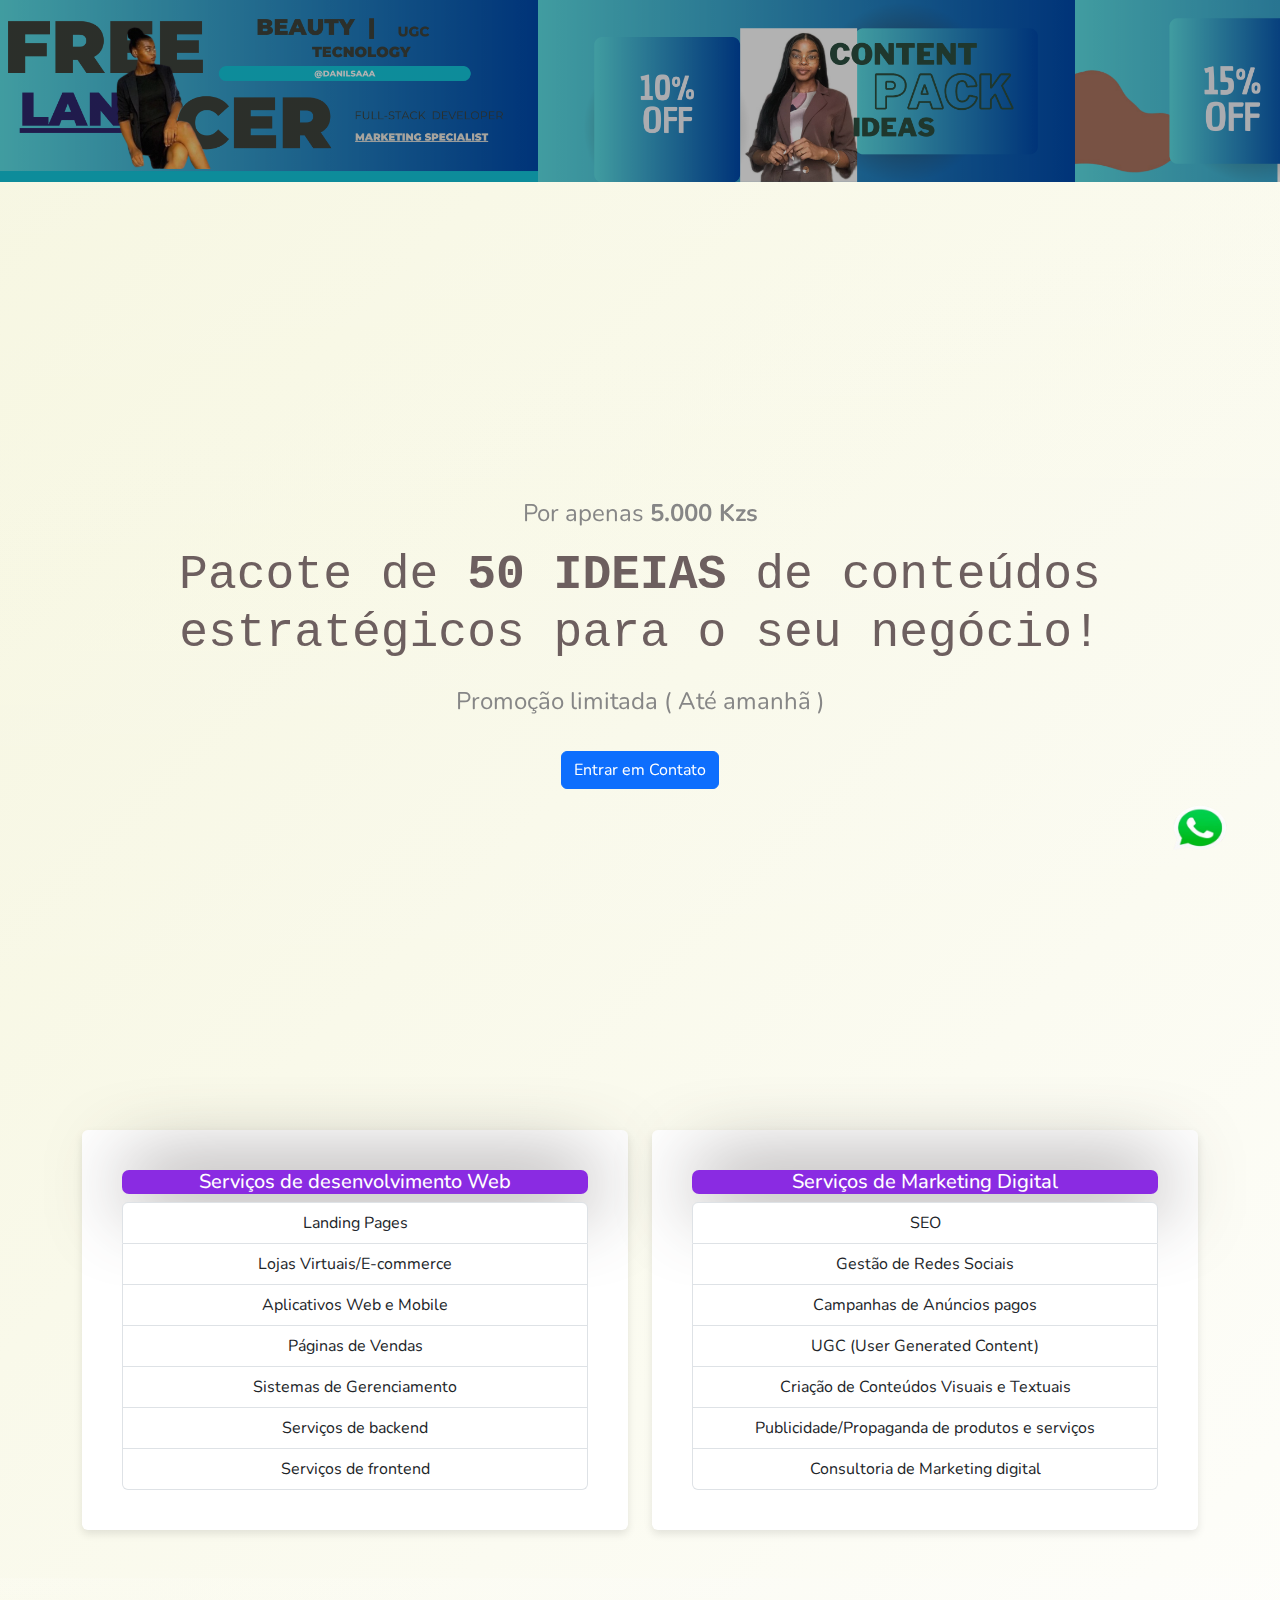
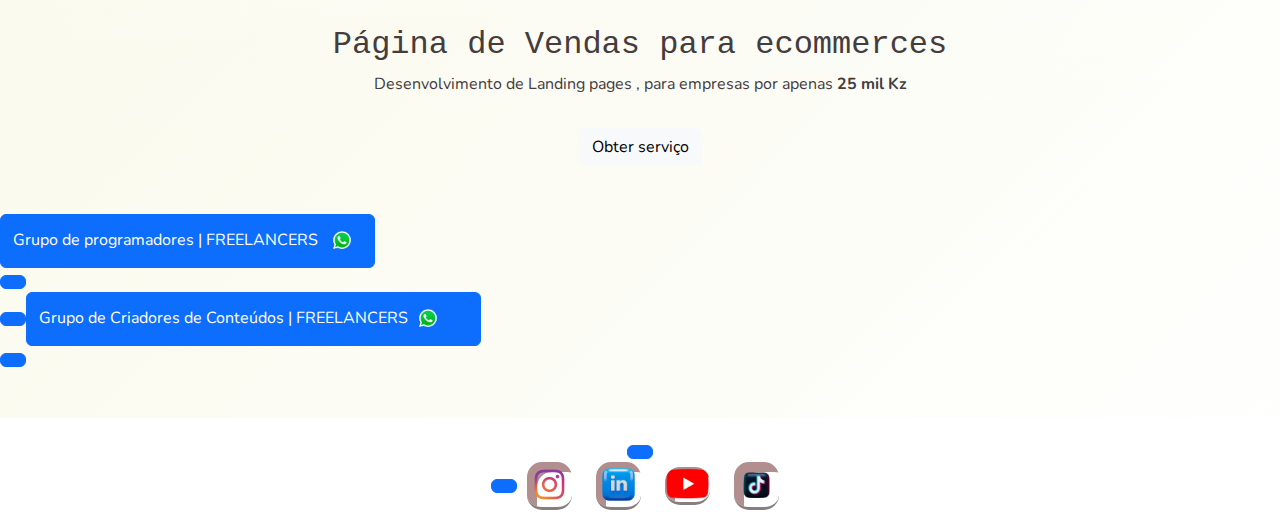
<file: BACKEND/index.html>
<!DOCTYPE html>
<html lang="pt-BR">

<head>
    <meta charset="UTF-8">
    <meta name="viewport" content="width=device-width, initial-scale=1.0">
    <title>Serviços de Desenvolvimento Web & Marketing Digital</title>
    <link href="https://cdn.jsdelivr.net/npm/bootstrap@5.3.3/dist/css/bootstrap.min.css" rel="stylesheet">
    <link href="https://fonts.googleapis.com/css2?family=Nunito:wght@200;400;600;800&display=swap" rel="stylesheet">
    <link rel="stylesheet" href="styles.css">
</head>

<body>

    <header>
        <section id="carousel-image1">
            <div class="carousel-move">
                <div class="carousel-images">
                    <img src="IIMG/1.png" alt="Imagem 1" class="img-fluid">
                    <img src="IIMG/2.png" alt="Imagem 2" class="img-fluid">
                    <img src="IIMG/3.png" alt="Imagem 3" class="img-fluid">
                    <!-- Duplicando as imagens para garantir a continuidade do loop -->
                    <img src="IIMG/1.png" alt="Imagem 1" class="img-fluid">
                    <img src="IIMG/2.png" alt="Imagem 2" class="img-fluid">
                    <img src="IIMG/3.png" alt="Imagem 3" class="img-fluid">
                </div>
                <div class="carousel-bg"></div>
            </div>
        </section>

    </header>

    <!-- Header com promoção -->
    <!-- Header com carrossel infinito -->
    <header id="carousel-header" class="text-center bg-gradient">

        <div id="carouselExample" class="carousel slide" data-bs-ride="carousel">
            <div class="carousel-inner">
                <div class="carousel-item active">

                    <p class="promo-text">Por apenas <strong>5.000 Kzs</strong>

                    <h1 class="typewriter">Pacote de <strong>50 IDEIAS</strong> de conteúdos estratégicos para o seu
                        negócio! </h1>
                    <p class="promo-text">Promoção limitada ( Até amanhã )</strong>
                    </p>
                    <a href="https://web.whatsapp.com/" class="btn btn-primary mt-3">Entrar em Contato</a>
    </header>

    <!-- Seção de Serviços -->
    <section id="services" class="mt-5">
        <div class="container">
            <div class="row text-center mt-4">
                <div class="col-md-6">
                    <div class="card p-4">
                        <div class="card-body">
                            <h5 class="card-title">Serviços de desenvolvimento Web</h5>
                            <ul class="list-group">
                                <li class="list-group-item">Landing Pages</li>
                                <li class="list-group-item">Lojas Virtuais/E-commerce</li>
                                <li class="list-group-item">Aplicativos Web e Mobile</li>
                                <li class="list-group-item">Páginas de Vendas</li>
                                <li class="list-group-item">Sistemas de Gerenciamento</li>
                                <li class="list-group-item">Serviços de backend</li>
                                <li class="list-group-item">Serviços de frontend</li>

                            </ul>
                        </div>
                    </div>
                </div>
                <div class="col-md-6">
                    <div class="card p-4">
                        <div class="card-body">
                            <h5 class="card-title">Serviços de Marketing Digital</h5>
                            <ul class="list-group">
                                <li class="list-group-item">SEO</li>
                                <li class="list-group-item">Gestão de Redes Sociais</li>
                                <li class="list-group-item">Campanhas de Anúncios pagos</li>
                                <li class="list-group-item">UGC (User Generated Content)</li>
                                <li class="list-group-item">Criação de Conteúdos Visuais e Textuais</li>
                                <li class="list-group-item">Publicidade/Propaganda de produtos e serviços</li>
                                <li class="list-group-item">Consultoria de Marketing digital</li>

                            </ul>
                        </div>
                    </div>
                </div>
            </div>
        </div>
    </section>

    <!-- Promoção de Ideias para Negócios -->
    <section id="promotion" class="text-center mt-5 p-5 bg-gradient">
        <h2 class="typewriter">Página de Vendas para ecommerces</h2>
        <p>Desenvolvimento de Landing pages , para empresas por apenas <strong>25 mil Kz</strong></p>
        <a href="https://web.whatsapp.com/" class="btn btn-light mt-3">Obter serviço</a>
    </section>



    <section class="watsaapbotao">
        <!-- Botão de WhatsApp -->
        <a href="https://web.whatsapp.com/" class="whatsapp-button" target="_blank"><img src="IIMG/WATSAAP.png"
                alt="WhatsApp"></a>
    </section>


    <!-- Grupos -->
    <section id="promotion" class="grupos">
        <a href="https://chat.whatsapp.com/CPcvj2LbrlZ356gM5NcVRa" class="btn btn-primary">Grupo de programadores |
            FREELANCERS <img src="IIMG/WATSAAP.png" alt="watsaap">
    </section>



    <section id="promotion" class="grupos1">
        <a href="https://chat.whatsapp.com/BwJJ1saE7kOEl74ttXGrgo" class="btn btn-primary">Grupo
            de Criadores de Conteúdos | FREELANCERS<img src="IIMG/WATSAAP.png" alt="telegram">
    </section>



    <!-- Rodapé com Redes Sociais -->
    <footer class="text-center mt-5">
        <div class="social-icons">
            <a href="https://www.instagram.com/danilsaaa_helena/?utm_source=ig_web_button_share_sheet"><img
                    src="IIMG/INSTAGRAMLINHAS.png" alt="Instagram"></a>
            <a href="https://www.linkedin.com/in/danilsa-helena-a7783a215/"><img src="IIMG/LINKEDLN (2).png"
                    alt="LinkedIn"></a>
            <a href="https://youtube.com/@danilsah?si=JG6s4ATTprYj71XZ"><img src="IIMG/YOUTUBE.png" alt="YouTube"></a>
            <a href="https://www.tiktok.com/@danilsaaa1?is_from_webapp=1&sender_device=pc"><img src="IIMG/TIKTOK.png"
                    alt="tiktok"></a>

        </div>
        <script src="https://cdn.jsdelivr.net/npm/bootstrap@5.3.3/dist/js/bootstrap.bundle.min.js"></script>
        <script src="scripts.js"></script>
</body>

</html>
</file>
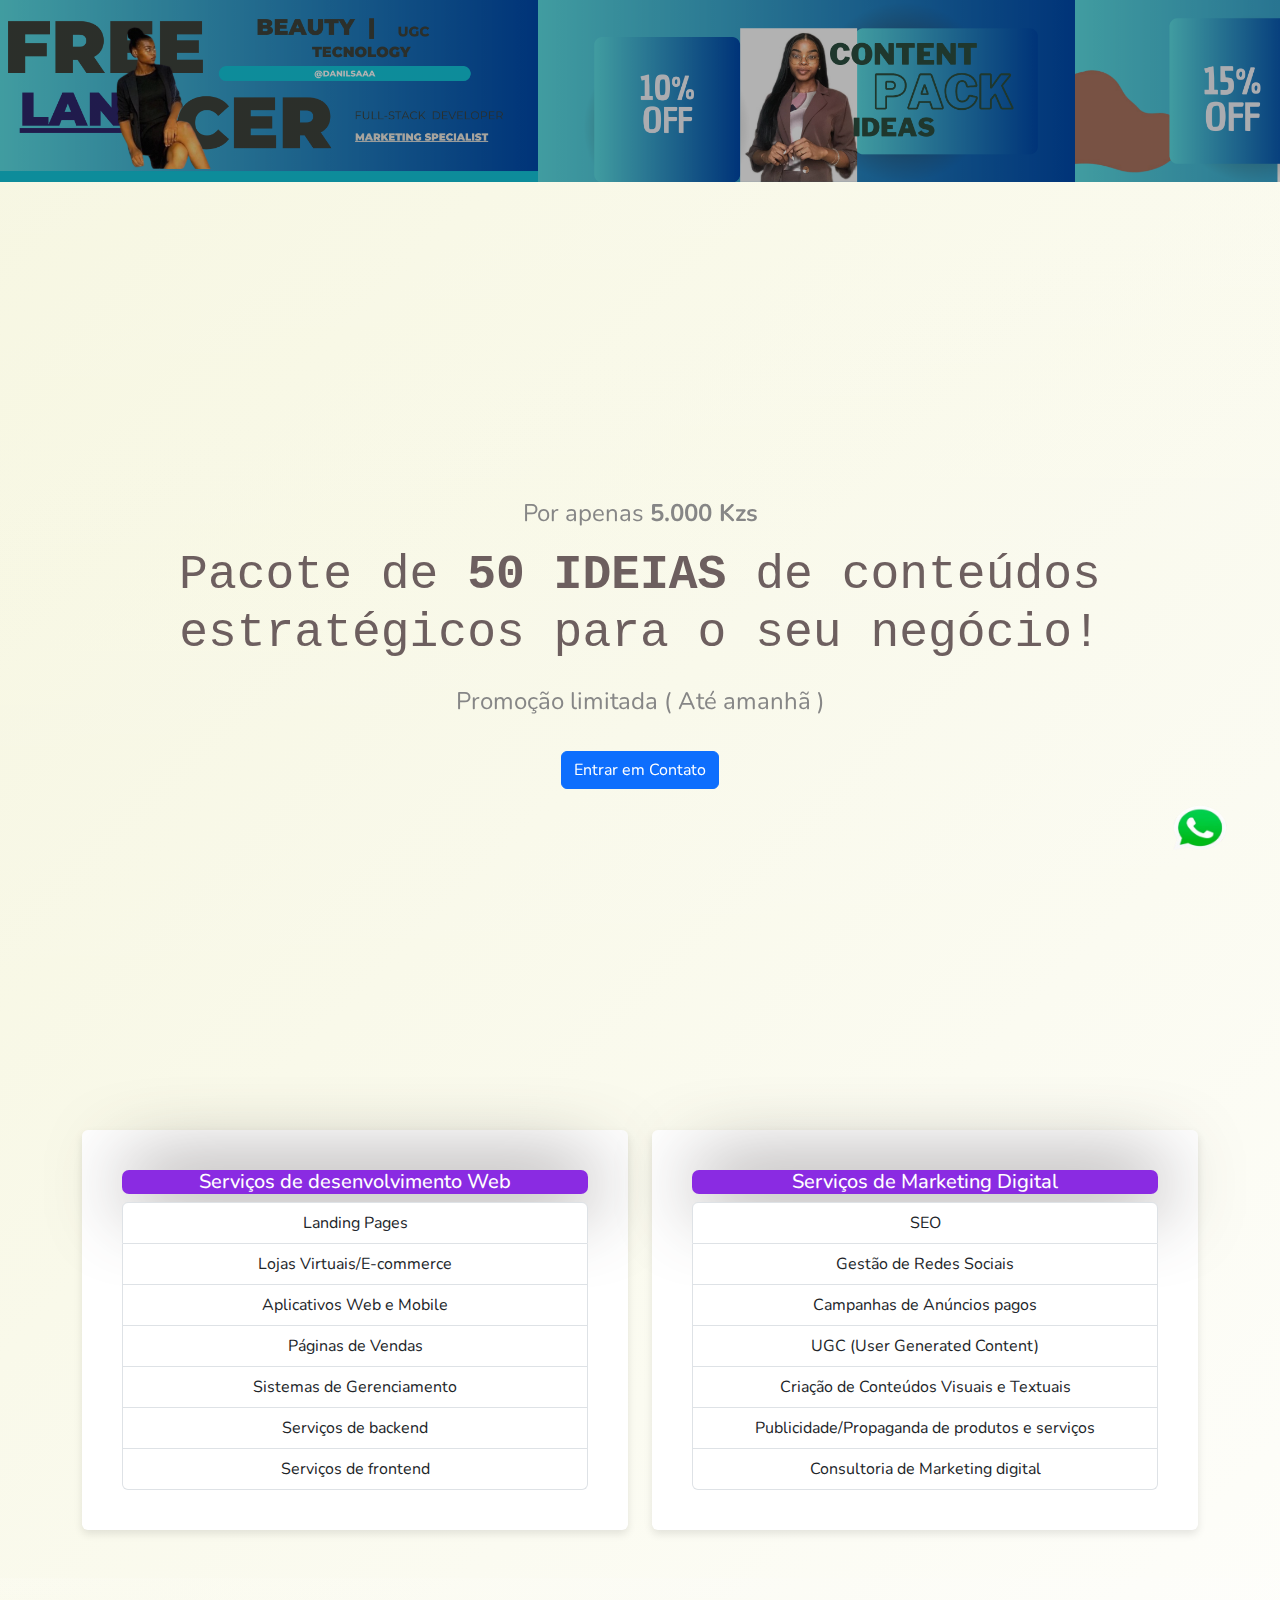
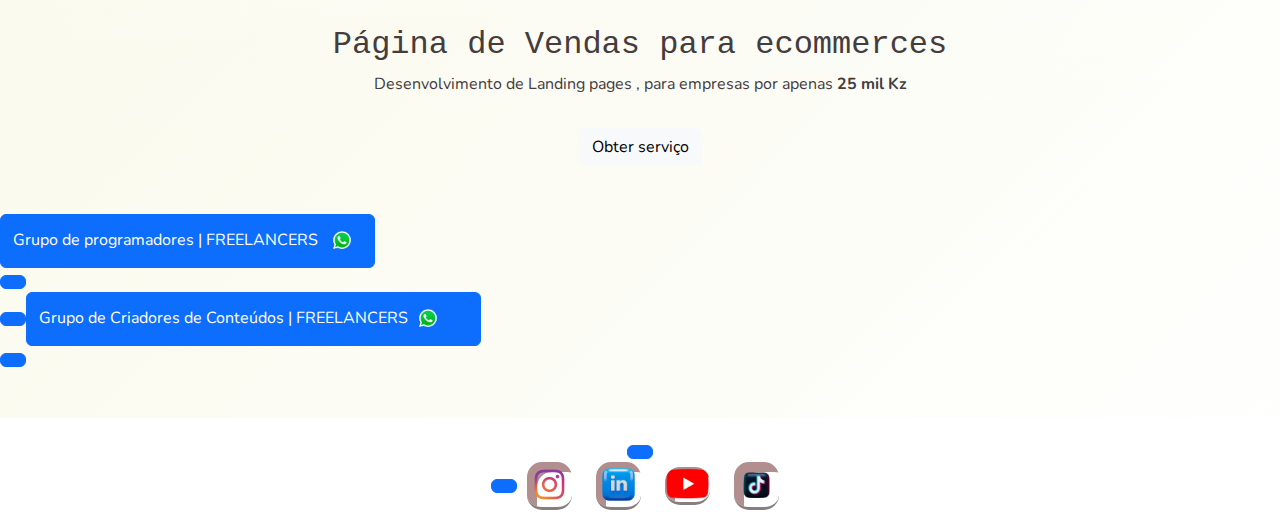
<file: BACKEND/normal/index.html>
<!DOCTYPE html>
<html lang="pt-BR">

<head>
    <meta charset="UTF-8">
    <meta name="viewport" content="width=device-width, initial-scale=1.0">
    <title>Serviços de Desenvolvimento Web & Marketing Digital</title>
    <link href="https://cdn.jsdelivr.net/npm/bootstrap@5.3.3/dist/css/bootstrap.min.css" rel="stylesheet">
    <link href="https://fonts.googleapis.com/css2?family=Nunito:wght@200;400;600;800&display=swap" rel="stylesheet">
    <link rel="stylesheet" href="styles.css">
</head>

<body>

    <header>
        <section id="carousel-image1">
            <div class="carousel-move">
                <div class="carousel-images">
                    <img src="IIMG/1.png" alt="Imagem 1" class="img-fluid">
                    <img src="IIMG/2.png" alt="Imagem 2" class="img-fluid">
                    <img src="IIMG/3.png" alt="Imagem 3" class="img-fluid">
                    <!-- Duplicando as imagens para garantir a continuidade do loop -->
                    <img src="IIMG/1.png" alt="Imagem 1" class="img-fluid">
                    <img src="IIMG/2.png" alt="Imagem 2" class="img-fluid">
                    <img src="IIMG/3.png" alt="Imagem 3" class="img-fluid">
                </div>
                <div class="carousel-bg"></div>
            </div>
        </section>

    </header>

    <!-- Header com promoção -->
    <!-- Header com carrossel infinito -->
    <header id="carousel-header" class="text-center bg-gradient">

        <div id="carouselExample" class="carousel slide" data-bs-ride="carousel">
            <div class="carousel-inner">
                <div class="carousel-item active">

                    <p class="promo-text">Por apenas <strong>5.000 Kzs</strong>

                    <h1 class="typewriter">Pacote de <strong>50 IDEIAS</strong> de conteúdos estratégicos para o seu
                        negócio! </h1>
                    <p class="promo-text">Promoção limitada ( Até amanhã )</strong>
                    </p>
                    <a href="https://web.whatsapp.com/" class="btn btn-primary mt-3">Entrar em Contato</a>
    </header>

    <!-- Seção de Serviços -->
    <section id="services" class="mt-5">
        <div class="container">
            <div class="row text-center mt-4">
                <div class="col-md-6">
                    <div class="card p-4">
                        <div class="card-body">
                            <h5 class="card-title">Serviços de desenvolvimento Web</h5>
                            <ul class="list-group">
                                <li class="list-group-item">Landing Pages</li>
                                <li class="list-group-item">Lojas Virtuais/E-commerce</li>
                                <li class="list-group-item">Aplicativos Web e Mobile</li>
                                <li class="list-group-item">Páginas de Vendas</li>
                                <li class="list-group-item">Sistemas de Gerenciamento</li>
                                <li class="list-group-item">Serviços de backend</li>
                                <li class="list-group-item">Serviços de frontend</li>

                            </ul>
                        </div>
                    </div>
                </div>
                <div class="col-md-6">
                    <div class="card p-4">
                        <div class="card-body">
                            <h5 class="card-title">Serviços de Marketing Digital</h5>
                            <ul class="list-group">
                                <li class="list-group-item">SEO</li>
                                <li class="list-group-item">Gestão de Redes Sociais</li>
                                <li class="list-group-item">Campanhas de Anúncios pagos</li>
                                <li class="list-group-item">UGC (User Generated Content)</li>
                                <li class="list-group-item">Criação de Conteúdos Visuais e Textuais</li>
                                <li class="list-group-item">Publicidade/Propaganda de produtos e serviços</li>
                                <li class="list-group-item">Consultoria de Marketing digital</li>

                            </ul>
                        </div>
                    </div>
                </div>
            </div>
        </div>
    </section>

    <!-- Promoção de Ideias para Negócios -->
    <section id="promotion" class="text-center mt-5 p-5 bg-gradient">
        <h2 class="typewriter">Página de Vendas para ecommerces</h2>
        <p>Desenvolvimento de Landing pages , para empresas por apenas <strong>25 mil Kz</strong></p>
        <a href="https://web.whatsapp.com/" class="btn btn-light mt-3">Obter serviço</a>
    </section>



    <section class="watsaapbotao">
        <!-- Botão de WhatsApp -->
        <a href="https://web.whatsapp.com/" class="whatsapp-button" target="_blank"><img src="IIMG/WATSAAP.png"
                alt="WhatsApp"></a>
    </section>


    <!-- Grupos -->
    <section id="promotion" class="grupos">
        <a href="https://chat.whatsapp.com/CPcvj2LbrlZ356gM5NcVRa" class="btn btn-primary">Grupo de programadores |
            FREELANCERS <img src="IIMG/WATSAAP.png" alt="watsaap">
    </section>



    <section id="promotion" class="grupos1">
        <a href="https://chat.whatsapp.com/BwJJ1saE7kOEl74ttXGrgo" class="btn btn-primary">Grupo
            de Criadores de Conteúdos | FREELANCERS<img src="IIMG/WATSAAP.png" alt="telegram">
    </section>



    <!-- Rodapé com Redes Sociais -->
    <footer class="text-center mt-5">
        <div class="social-icons">
            <a href="https://www.instagram.com/danilsaaa_helena/?utm_source=ig_web_button_share_sheet"><img
                    src="IIMG/INSTAGRAMLINHAS.png" alt="Instagram"></a>
            <a href="https://www.linkedin.com/in/danilsa-helena-a7783a215/"><img src="IIMG/LINKEDLN (2).png"
                    alt="LinkedIn"></a>
            <a href="https://youtube.com/@danilsah?si=JG6s4ATTprYj71XZ"><img src="IIMG/YOUTUBE.png" alt="YouTube"></a>
            <a href="https://www.tiktok.com/@danilsaaa1?is_from_webapp=1&sender_device=pc"><img src="IIMG/TIKTOK.png"
                    alt="tiktok"></a>

        </div>
        <script src="https://cdn.jsdelivr.net/npm/bootstrap@5.3.3/dist/js/bootstrap.bundle.min.js"></script>
        <script src="scripts.js"></script>
</body>

</html>
</file>
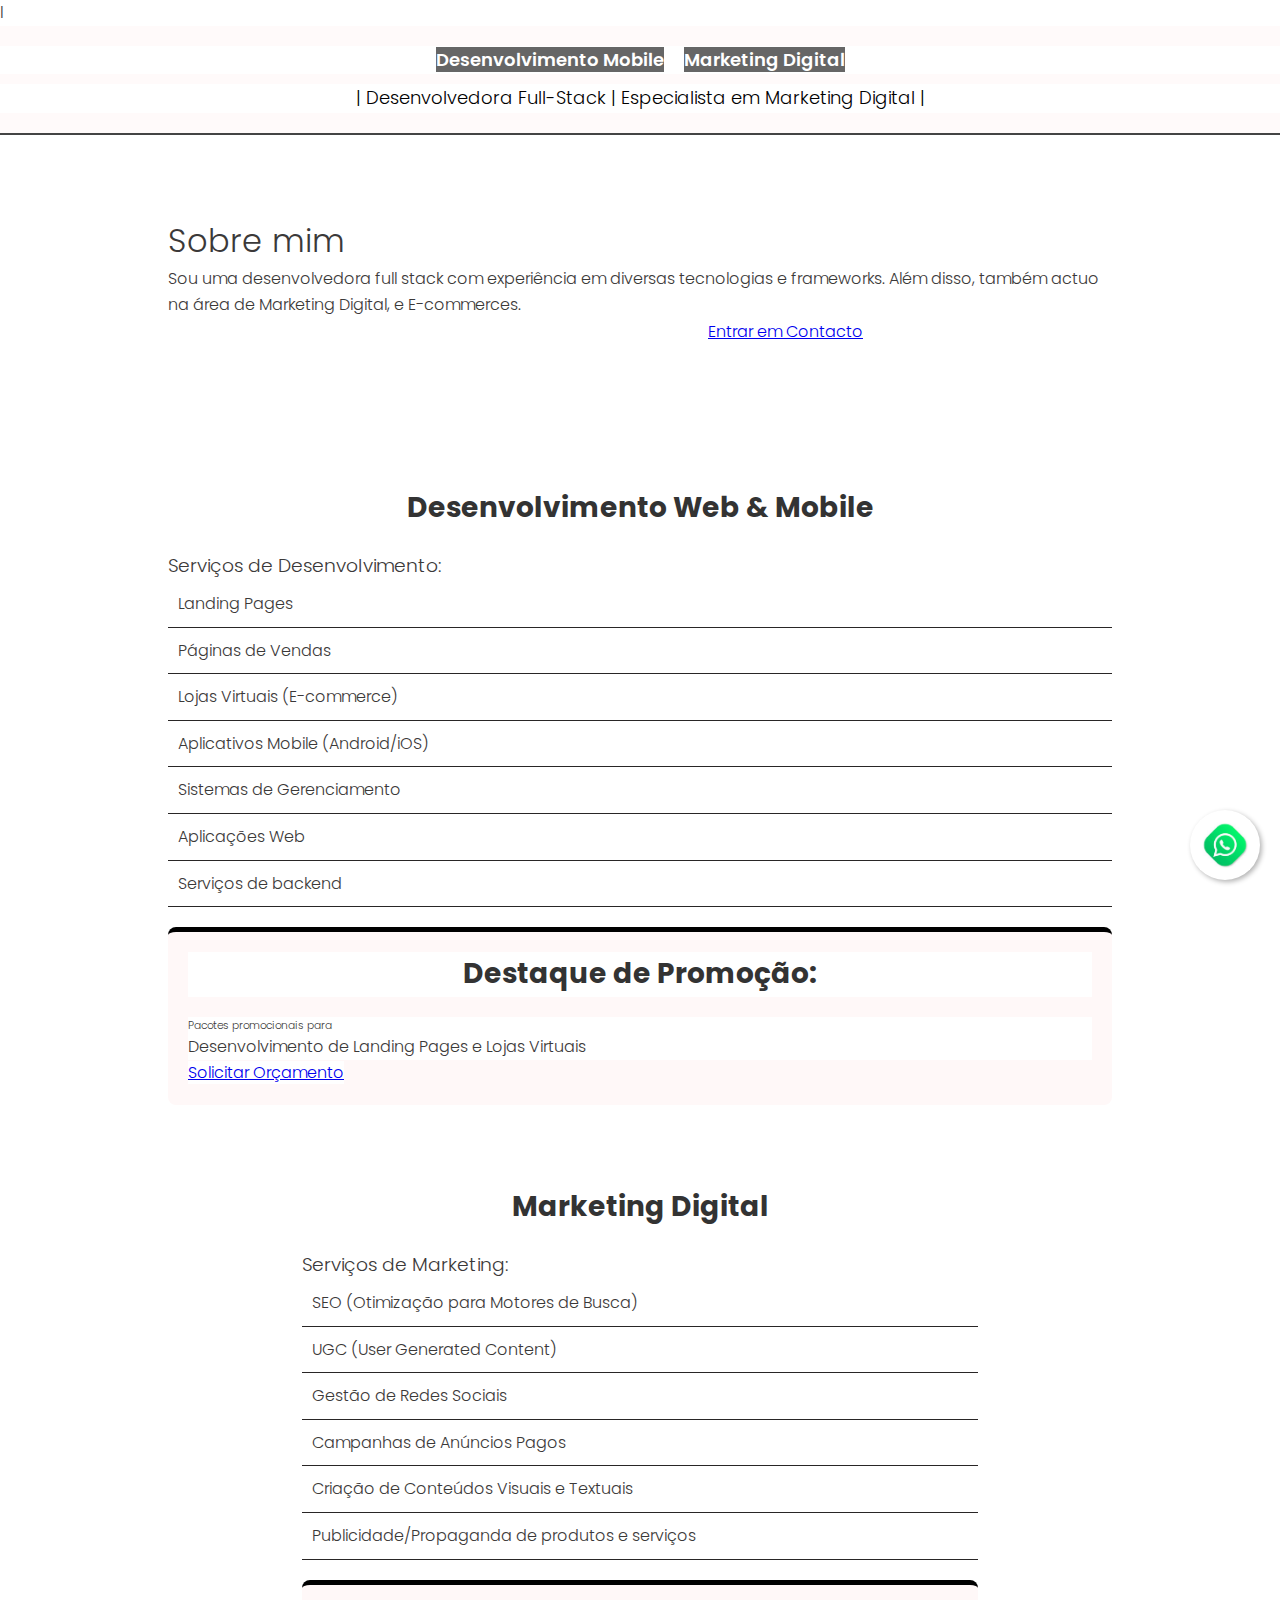
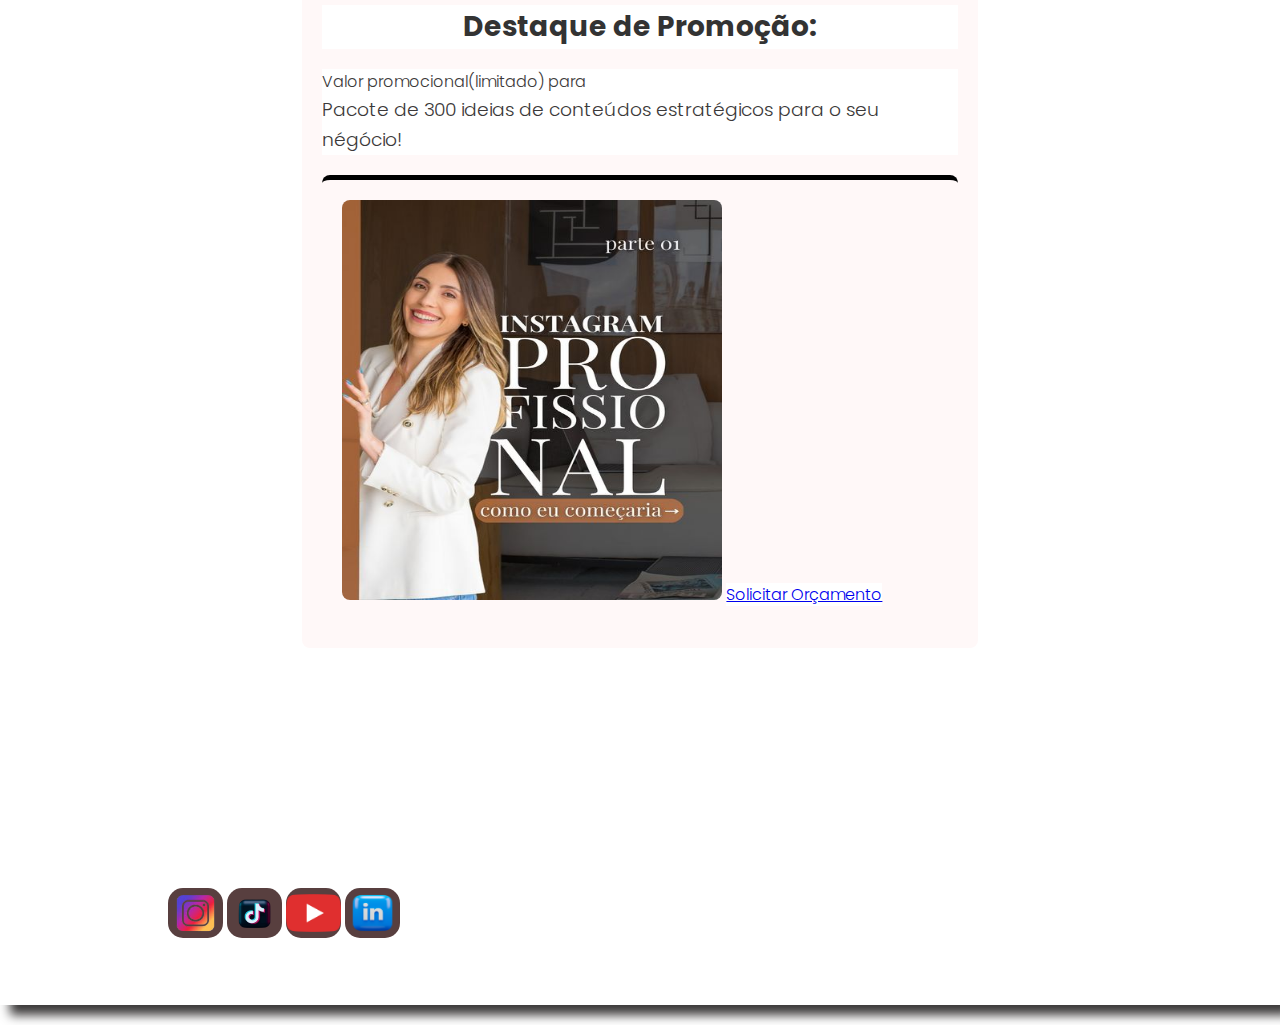
<file: BACKEND/FRONTEEND/SERVIÇOS/index.html>
l
<!DOCTYPE html>
<html lang="pt-BR">

<head>
    <meta charset="UTF-8">
    <meta name="viewport" content="width=device-width, initial-scale=1.0">
    <title>Serviços - Danilsa Helena</title>
    <link rel="stylesheet" href="index.css">
    <link rel="preconnect" href="https://fonts.googleapis.com">
    <link rel="preconnect" href="https://fonts.gstatic.com" crossorigin>
    <link
        href="https://fonts.googleapis.com/css2?family=Poppins:ital,wght@0,100;0,200;0,300;0,400;0,500;0,600;0,700;0,800;0,900;1,100;1,200;1,300;1,400;1,500;1,600;1,700;1,800;1,900&display=swap"
        rel="stylesheet">
</head>

<body>
    <header>
        <nav>
            <ul>
                <li><a href="#desenvolvimento">Desenvolvimento Mobile</a></li>
                <li><a href="#marketing">Marketing Digital</a></li>
            </ul>
        </nav>
        <p>| Desenvolvedora Full-Stack | Especialista em Marketing Digital | </p>
    </header>

    <section id="sobre-mim">
        <h1>Sobre mim</h1 <p>Sou uma desenvolvedora full stack com experiência em diversas tecnologias e frameworks.
        Além disso, também
        actuo na área de Marketing Digital, e E-commerces.</p>
        <p>Actuo como freelancer (aberta para ótimas propostas de trabalho)</pp>
            <a href="https://web.whatsapp.com/">Entrar
                em Contacto </a>

    </section>

    <section id="desenvolvimento">
        <h2>Desenvolvimento Web & Mobile</h2>
        <div class="servicos">
            <h3>Serviços de Desenvolvimento:</h3>
            <ul>
                <li>Landing Pages</li>
                <li>Páginas de Vendas</li>
                <li>Lojas Virtuais (E-commerce)</li>
                <li>Aplicativos Mobile (Android/iOS)</li>
                <li>Sistemas de Gerenciamento</li>
                <li>Aplicações Web</li>
                <li>Serviços de backend</li>

            </ul>
        </div>



        <div class="promocao">
            <h2>Destaque de Promoção:</h2>
            <h6>Pacotes promocionais para</h6>
            <h4>Desenvolvimento de Landing Pages e Lojas Virtuais</h4>

            <a href="https://web.whatsapp.com/">Solicitar
                Orçamento</a>

        </div>


        <section id="marketing">
            <h2>Marketing Digital</h2>
            <div class="servicos">
                <h3>Serviços de Marketing:</h3>
                <ul>
                    <li>SEO (Otimização para Motores de Busca)</li>
                    <li>UGC (User Generated Content)</li>
                    <li>Gestão de Redes Sociais</li>
                    <li>Campanhas de Anúncios Pagos</li>
                    <li>Criação de Conteúdos Visuais e Textuais</li>
                    <li>Publicidade/Propaganda de produtos e serviços</li>
                </ul>
            </div>

            <div class="promocao">
                <h2>Destaque de Promoção:</h2>
                <h4>Valor promocional(limitado) para</h4>
                <h3>Pacote de 300 ideias
                    de conteúdos
                    estratégicos para o seu négócio!</h3>

                <div class="promocao">
                    <img src="IMG - Cópia/InstagramProfissional.jpg" alt="TikTok">
                    <a href="https://web.whatsapp.com/">Solicitar
                        Orçamento</a>

                </div>


        </section>
    </section>

    <!-- Botão de WhatsApp -->
    <a href="https://web.whatsapp.com/" class="whatsapp-button" target="_blank">
        <img src="IMG - Cópia/WATSAAP.jpeg" alt="WhatsApp">
    </a>
    <section class="social-media">
        <a href="https://www.instagram.com/danilsaaa_helena"><img src="IMG - Cópia/INSTAGRAM.png" alt="Instagram"></a>
        <a href="https://www.tiktok.com/@danilsa000?_t=8pvk9t7gJgE&_r=1"><img src="IMG - Cópia/TIKTOK.png"
                alt="TikTok"></a>
        <a href="https://youtube.com/@danilsah?si=ho0ek2nrb-VvhAVv"><img src="IMG - Cópia/YOUTUBE.png"
                alt="Youtube"></a>
        <a
            href="https://www.linkedin.com/in/danilsa-helena-a7783a215?utm_source=share&utm_campaign=share_via&utm_content=profile&utm_medium=ios_app"><img
                src="IMG - Cópia/LINKEDLN (2).png" alt="LinkedIn"></a>

    </section>




    <!-- Scripts -->
    <script src="scripts.js"></script>


</body>

</html>
</file>
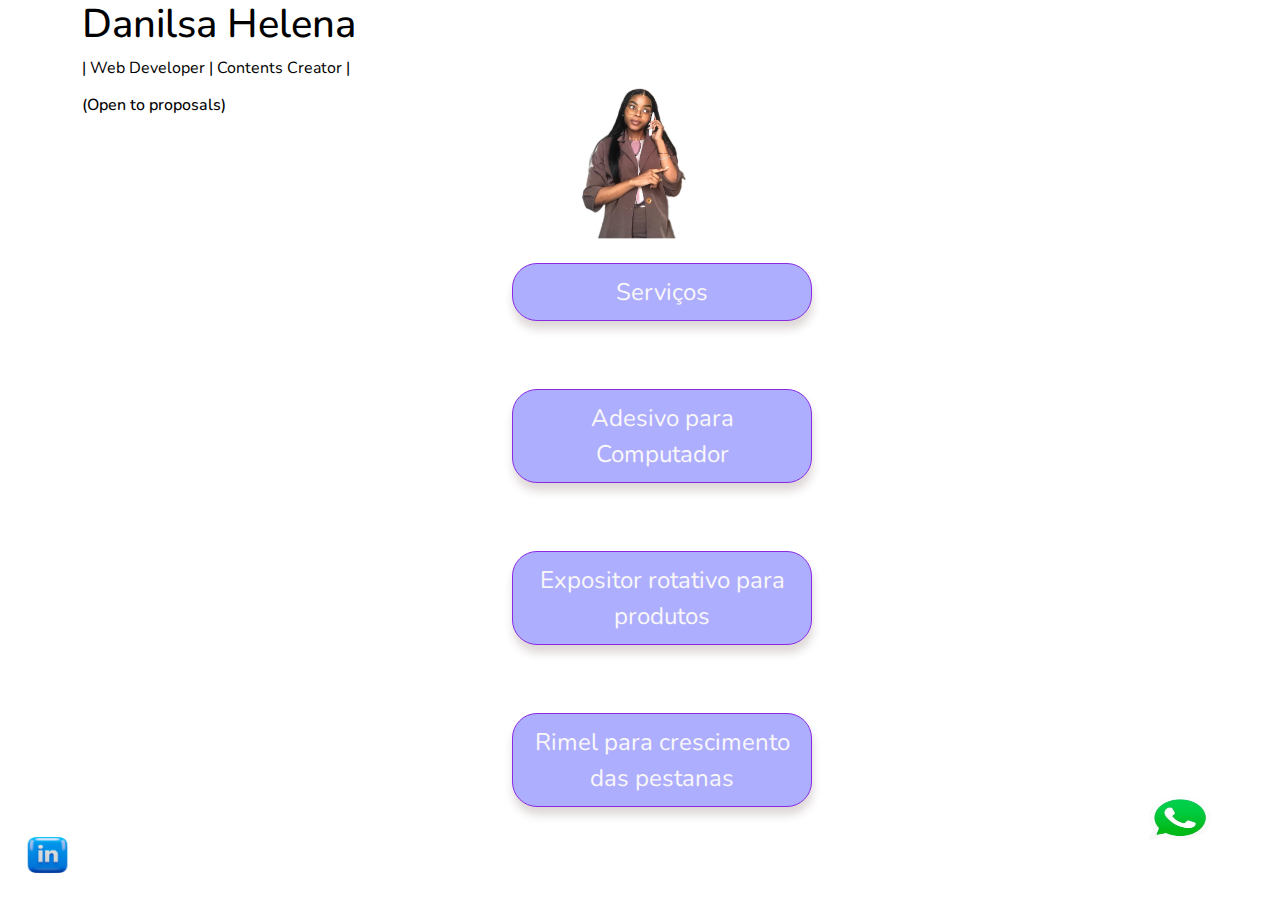
<file: BACKEND/Paginadelinks.html>
<!DOCTYPE html>
<html lang="en">

<head>
    <meta charset="UTF-8">
    <meta name="viewport" content="width=device-width, initial-scale=1.0">
    <title>LINKS</title>
    <link href="https://cdn.jsdelivr.net/npm/bootstrap@5.3.3/dist/css/bootstrap.min.css" rel="stylesheet"
        integrity="sha384-QWTKZyjpPEjISv5WaRU9OFeRpok6YctnYmDr5pNlyT2bRjXh0JMhjY6hW+ALEwIH" crossorigin="anonymous">
    <link rel="stylesheet" href="Paginas.css">
    <link rel="preconnect" href="https://fonts.googleapis.com">
    <link rel="preconnect" href="https://fonts.gstatic.com" crossorigin>
    <link href="https://fonts.googleapis.com/css2?family=Nunito:ital,wght@0,200..1000;1,200..1000&display=swap"
        rel="stylesheet">
</head>

<body>

    <header>
        <section class="imagemcentral">
            <!-- Div para centralizar a imagem -->
            <div class="container">
                <div class="row">
                    <div class="col-md-5">
                        <h1>Danilsa Helena</h1>
                        <p>| Web Developer | Contents Creator |</p>
                        <h6> (Open to proposals) </h6>
                    </div>
                    <!-- A imagem é usada como background no CSS, este div vai conter as camadas de imagens -->
                    <div class="col-md-6">
                        <img src="IIMG/DANILSA.jpg" alt="Logo do site" class="img-fluid">
                    </div>
                </div>
            </div>
        </section>
    </header>





    <section class="links" id="links">

        <a href="http://127.0.0.1:5500/index.html" alt="serviços">Serviços</a>
        <br><br>
        <a href="http://" img src="http://" alt="links">Adesivo para Computador</a>
        <br><br>
        <a href="http://" img src="http://" alt="links">Expositor rotativo para produtos</a>
        <br><br>
        <a href="http://" img src="http://" alt="sobre">Rimel para crescimento das pestanas</a>



    </section>





    <section class="redessociais" id="sociais">
        <!-- Botão de WhatsApp -->
        <a href="https://web.whatsapp.com/" class="whatsapp-button" target="_blank">
            <img src="IIMG/WATSAAP.png" alt="WhatsApp">
        </a>
        <section class="social-media">
            <a href="https://www.instagram.com/danilsaaa_helena"><img src="IIMG/INSTAGRAM.png" alt="Instagram"></a>
            <a
                href="https://www.linkedin.com/in/danilsa-helena-a7783a215?utm_source=share&utm_campaign=share_via&utm_content=profile&utm_medium=ios_app"><img
                    src="IIMG/LINKEDLN (2).png" alt="LinkedIn"></a>

        </section>


</body>

</html>
</file>
<file: BACKEND/styles.css>
body {
    font-family: 'Nunito', sans-serif;
    background: linear-gradient(135deg, beige, #ffffff);
}

.bg-gradient {
    background: linear-gradient(135deg, #007BFF, #00C6FF);
    color: #453d3d;
    padding: 50px 0;
}

header h1 {
    color: #6d5f5f;
    font-size: 3em;
    animation: typewriter 1s steps(25) 1s 1 normal both;
}

.promo-text {
    color: #868686;
    font-size: 1.5em;
    margin-top: 20px;
    animation: fadeIn 1s ease-in-out 1;
}

.typewriter {
    font-family: 'Courier New', Courier, monospace;
}

.card {
    border: none;
    box-shadow: 0 4px 8px rgba(0, 0, 0, 0.1);
    transition: transform 0.3s ease;
}

.card:hover {
    transform: scale(1.05);
}

.carousel-inner img {
    height: 100%;
    object-fit: cover;
    width: 100%
}


footer {
    background: rgb(255, 255, 255);
    color: rgb(89, 89, 78);
    padding: 20px 0;
}

.social-icons img {
    width: 45px;
    margin: 0 10px;
    transition: transform 0.3s;
    border-bottom: #877e7e solid;
    border-radius: 15px;
    box-shadow: #b38e8e inset 10px 10px 0px;
}

.social-icons img:hover {
    transform: scale(1.2);
}

.whatsappbotao {
    position: fixed;
    bottom: 20px;

}


.watsaapbotaos {
    border-radius: 50%;
    display: flex;
    transition: background-color 0.3s ease;
}

.watsaapbotao img {
    width: 90px;
    height: 40px;
}







@keyframes typewriter {
    from {
        width: 0;
    }

    to {
        width: 1000%;
    }
}

@keyframes fadeIn {
    0% {
        opacity: 0;
    }

    100% {
        opacity: 5;
    }
}









/* Header com carrossel infinito */
#carousel-header {
    position: relative;
    height: 100vh;
    color: #fff;
    display: flex;
    flex-direction: column;
    justify-content: center;
    align-items: center;
    background-size: cover;
    background-position: center;
    transition: background-image 60s ease-in-out;
}

#carousel-header h1 {
    font-size: 3em;
    animation: typewriter 2s steps(24) 1s 1 normal both;
}

.promo-text {
    font-size: 1.5em;
    margin-top: 20px;
    animation: fadeIn 1s ease-in-out 1;
}

.typewriter {
    font-family: 'Courier New', Courier, monospace;
}

@keyframes typewriter {
    from {
        width: 0;
    }

    to {
        width: 100%;
    }
}

@keyframes fadeIn {
    0% {
        opacity: 0;
    }

    100% {
        opacity: 1;
    }
}




.card-title {
    background-color: blueviolet;
    border-radius: 7px;
    color: white;
    box-shadow: #453d3d 5px 2px 80px;
}










/* Estilos básicos do botão */
.whatsapp-button {
    position: fixed;
    /* Fixa o botão na posição */
    bottom: 20px;
    /* Distância do rodapé */
    right: 20px;
    /* Distância da lateral direita */
    z-index: 100;
    /* Mantém o botão na frente de outros elementos */
    */
    /* Sombra ao redor */
    padding: 10px;
    /* Espaçamento interno */
    transition: transform 0.3s;
    /* Efeito de transformação */
}

.whatsapp-button img {
    width: 120px;
    /* Tamanho da imagem */
    height: 100px;
    /* Tamanho da imagem */
}

.whatsapp-button:hover {
    transform: scale(1.1);
    /* Aumenta o botão quando o cursor está sobre ele */
}

.grupos img {
    width: 40px;
    /* Tamanho da imagem */
    height: 40px;
    /* Tamanho da imagem */
    border-radius: 50%;
    /* Deixa a imagem circular */
}

.grupos1 img {
    width: 40px;
    /* Tamanho da imagem */
    height: 40px;
    /* Tamanho da imagem */
    border-radius: 50%;
    /* Deixa a imagem circular */
    margin-right: 20px;
}
}





.whatsapp-button {
    position: fixed;
    /* Fixa o botão na posição */
    bottom: 20px;
    /* Distância do rodapé */
    right: 20px;
    /* Distância da lateral direita */
    z-index: 100;
    /* Mantém o botão na frente de outros elementos */
    /* Sombra ao redor */
    padding: 10px;
    /* Espaçamento interno */
    transition: transform 0.3s;
    /* Efeito de transformação */
}







/* Define o container principal do carrossel */
#carousel-image1 {
    position: relative;
    width: 100%;
    overflow: hidden;
}

.carousel-move {
    width: 100%;
    position: relative;
}

.carousel-images {
    display: flex;
    width: 70%;
    /* A largura é três vezes o tamanho da tela para suportar todas as imagens */
    animation: move-carousel 30s linear infinite;
    /* Animação para mover o carrossel */
}

.carousel-images img {
    width: 60%;
    flex-shrink: 0;
    /* As imagens não diminuem em tamanho */
}

@keyframes move-carousel {
    33% {
        transform: translateX(0);
        /* Posição inicial */
    }

    23% {
        transform: translateX(-100%);
        /* Após 1/3 do tempo, a primeira imagem some */
    }

    66% {
        transform: translateX(-200%);
        /* Após 2/3 do tempo, a segunda imagem some */
    }

    90% {
        transform: translateX(0);
        /* Volta ao início */
    }
}

.carousel-bg {
    position: absolute;
    top: 0;
    left: 0;
    width: 100%;
    height: 100%;
    background: linear-gradient(90deg, rgba(0, 0, 0, 0.3), rgba(0, 0, 0, 0.3));
    /* Vinheta suave */
}
</file>
<file: BACKEND/normal/styles.css>
body {
    font-family: 'Nunito', sans-serif;
    background: linear-gradient(135deg, beige, #ffffff);
}

.bg-gradient {
    background: linear-gradient(135deg, #007BFF, #00C6FF);
    color: #453d3d;
    padding: 50px 0;
}

header h1 {
    color: #6d5f5f;
    font-size: 3em;
    animation: typewriter 1s steps(25) 1s 1 normal both;
}

.promo-text {
    color: #868686;
    font-size: 1.5em;
    margin-top: 20px;
    animation: fadeIn 1s ease-in-out 1;
}

.typewriter {
    font-family: 'Courier New', Courier, monospace;
}

.card {
    border: none;
    box-shadow: 0 4px 8px rgba(0, 0, 0, 0.1);
    transition: transform 0.3s ease;
}

.card:hover {
    transform: scale(1.05);
}

.carousel-inner img {
    height: 100%;
    object-fit: cover;
    width: 100%
}


footer {
    background: rgb(255, 255, 255);
    color: rgb(89, 89, 78);
    padding: 20px 0;
}

.social-icons img {
    width: 45px;
    margin: 0 10px;
    transition: transform 0.3s;
    border-bottom: #877e7e solid;
    border-radius: 15px;
    box-shadow: #b38e8e inset 10px 10px 0px;
}

.social-icons img:hover {
    transform: scale(1.2);
}

.whatsappbotao {
    position: fixed;
    bottom: 20px;

}


.watsaapbotaos {
    border-radius: 50%;
    display: flex;
    transition: background-color 0.3s ease;
}

.watsaapbotao img {
    width: 90px;
    height: 40px;
}







@keyframes typewriter {
    from {
        width: 0;
    }

    to {
        width: 1000%;
    }
}

@keyframes fadeIn {
    0% {
        opacity: 0;
    }

    100% {
        opacity: 5;
    }
}









/* Header com carrossel infinito */
#carousel-header {
    position: relative;
    height: 100vh;
    color: #fff;
    display: flex;
    flex-direction: column;
    justify-content: center;
    align-items: center;
    background-size: cover;
    background-position: center;
    transition: background-image 60s ease-in-out;
}

#carousel-header h1 {
    font-size: 3em;
    animation: typewriter 2s steps(24) 1s 1 normal both;
}

.promo-text {
    font-size: 1.5em;
    margin-top: 20px;
    animation: fadeIn 1s ease-in-out 1;
}

.typewriter {
    font-family: 'Courier New', Courier, monospace;
}

@keyframes typewriter {
    from {
        width: 0;
    }

    to {
        width: 100%;
    }
}

@keyframes fadeIn {
    0% {
        opacity: 0;
    }

    100% {
        opacity: 1;
    }
}




.card-title {
    background-color: blueviolet;
    border-radius: 7px;
    color: white;
    box-shadow: #453d3d 5px 2px 80px;
}










/* Estilos básicos do botão */
.whatsapp-button {
    position: fixed;
    /* Fixa o botão na posição */
    bottom: 20px;
    /* Distância do rodapé */
    right: 20px;
    /* Distância da lateral direita */
    z-index: 100;
    /* Mantém o botão na frente de outros elementos */
    */
    /* Sombra ao redor */
    padding: 10px;
    /* Espaçamento interno */
    transition: transform 0.3s;
    /* Efeito de transformação */
}

.whatsapp-button img {
    width: 120px;
    /* Tamanho da imagem */
    height: 100px;
    /* Tamanho da imagem */
}

.whatsapp-button:hover {
    transform: scale(1.1);
    /* Aumenta o botão quando o cursor está sobre ele */
}

.grupos img {
    width: 40px;
    /* Tamanho da imagem */
    height: 40px;
    /* Tamanho da imagem */
    border-radius: 50%;
    /* Deixa a imagem circular */
}

.grupos1 img {
    width: 40px;
    /* Tamanho da imagem */
    height: 40px;
    /* Tamanho da imagem */
    border-radius: 50%;
    /* Deixa a imagem circular */
    margin-right: 20px;
}
}





.whatsapp-button {
    position: fixed;
    /* Fixa o botão na posição */
    bottom: 20px;
    /* Distância do rodapé */
    right: 20px;
    /* Distância da lateral direita */
    z-index: 100;
    /* Mantém o botão na frente de outros elementos */
    /* Sombra ao redor */
    padding: 10px;
    /* Espaçamento interno */
    transition: transform 0.3s;
    /* Efeito de transformação */
}







/* Define o container principal do carrossel */
#carousel-image1 {
    position: relative;
    width: 100%;
    overflow: hidden;
}

.carousel-move {
    width: 100%;
    position: relative;
}

.carousel-images {
    display: flex;
    width: 70%;
    /* A largura é três vezes o tamanho da tela para suportar todas as imagens */
    animation: move-carousel 30s linear infinite;
    /* Animação para mover o carrossel */
}

.carousel-images img {
    width: 60%;
    flex-shrink: 0;
    /* As imagens não diminuem em tamanho */
}

@keyframes move-carousel {
    33% {
        transform: translateX(0);
        /* Posição inicial */
    }

    23% {
        transform: translateX(-100%);
        /* Após 1/3 do tempo, a primeira imagem some */
    }

    66% {
        transform: translateX(-200%);
        /* Após 2/3 do tempo, a segunda imagem some */
    }

    90% {
        transform: translateX(0);
        /* Volta ao início */
    }
}

.carousel-bg {
    position: absolute;
    top: 0;
    left: 0;
    width: 100%;
    height: 100%;
    background: linear-gradient(90deg, rgba(0, 0, 0, 0.3), rgba(0, 0, 0, 0.3));
    /* Vinheta suave */
}
</file>
<file: BACKEND/FRONTEEND/SERVIÇOS/index.css>
/* Estilos globais */
* {
    margin: 0;
    padding: 0;
    box-sizing: border-box;
    font-family: "Poppins", system-ui;
    font-weight: 300;
    font-style: normal;
    background-color: #ffffff;
}



body {
    background-color: #ffffff;
    color: #3b3939;
    line-height: 1.6;
    box-shadow: 10px 10px 10px;
}

header {
    background-color: #fffafa;
    color: #000000;
    padding: 20px 0;
    text-align: center;
    border-bottom: 2px solid #444;
}

header nav ul {
    list-style: none;
    display: flex;
    justify-content: center;
    gap: 20px;
}

header nav ul li a {
    color: #fff;
    text-decoration: none;
    font-size: 18px;
    font-weight: 600;
    transition: color 0.3s ease;
    background-color: #666;
}

header nav ul li a:hover {
    color: #f0a500;
    /* Cor de destaque para hover */
}

header h1 {
    margin-top: 10px;
    font-size: 36px;
    font-weight: 700;
}

header p {
    margin-top: 10px;
    font-size: 18px;
}

/* Estilo das seções */
section {
    padding: 60px 40px;
    background-color: #fff;
    margin: 20px auto;
    width: 80%;
    border-radius: 8px;
}

section h2 {
    margin-bottom: 20px;
    font-size: 28px;
    font-weight: 700;
    color: #333;
    text-align: center;
}

section p {
    font-size: 16px;
    color: #ffffff;
    line-height: 1.8;
}

section img {
    max-width: 100%;
    height: auto;
    border-radius: 8px;
}

/* Lista de serviços */
.servicos ul {
    list-style: none;
    padding: 0;
}

.servicos ul li {
    font-size: 16px;
    padding: 10px;
    border-bottom: 1px solid #292626;
}



/* Destaque de promoção */
.promocao {
    background-color: rgb(255, 248, 248);
    padding: 20px;
    border-top: 5px solid #000000;
    margin-top: 20px;
    border-radius: 8px;
}

/* Exemplo de projeto */
.projeto-feito {
    margin-top: 20px;
    padding: 20px;
    background-color: #f9f9f9;
    border: 1px solid #ddd;
    border-radius: 8px;
}

/* Marketing Digital */
.marketing .descricao-servicos {
    margin-top: 20px;
    padding: 20px;
    background-color: #504545;
    border-radius: 8px;
}


.promocao img {
    width: 380px;
    height: 400px;
}



/* styles.css */

/* Estilos básicos do botão */
.whatsapp-button {
    position: fixed;
    /* Fixa o botão na posição */
    bottom: 20px;
    /* Distância do rodapé */
    right: 20px;
    /* Distância da lateral direita */
    z-index: 100;
    /* Mantém o botão na frente de outros elementos */
    background-color: #ffffff;
    /* Cor de fundo */
    border-radius: 50%;
    /* Deixa o botão circular */
    box-shadow: 2px 2px 5px rgba(0, 0, 0, 0.3);
    /* Sombra ao redor */
    padding: 10px;
    /* Espaçamento interno */
    transition: transform 0.3s;
    /* Efeito de transformação */
}

.whatsapp-button img {
    width: 50px;
    /* Tamanho da imagem */
    height: 50px;
    /* Tamanho da imagem */
}

.whatsapp-button:hover {
    transform: scale(1.1);
    /* Aumenta o botão quando o cursor está sobre ele */
}

/* Estilo dos links */
.secoes ul li {
    margin: 10px 0;
}

.secoes ul li a {
    color: #000000;
    text-decoration: none;
    font-size: 28px;
    display: flex;
    text-align: center;
    align-items: center;
    margin-left: 30%;
}

.secoes ul li a img {
    margin-right: 10px;
    transition: transform 0.3s ease;
}

/* Efeito de zoom nos ícones */
.secoes ul li a:hover img {
    transform: scale(1.2);
}

/* Social media ícones */
.social-media img {
    display: flex;
    justify-content: center;
    margin-top: 20px;
    width: 55px;
    height: 50px;
    background-color: #583f3f;
    border-radius: 15px;
    transition: transform 0.3s ease;
    display: inline;
    cursor: pointer;
}

.social-media li {
    margin: 0 10px;
}

.social-media li a img {
    width: 40px;
    height: 20px;
    transition: transform 0.3s ease;
    background-color: #ffffff;
    border-radius: 15px;
}

/* Efeito de zoom nos ícones de redes sociais */
.social-media li a:hover img {
    transform: scale(1.3);
}
</file>
<file: BACKEND/Paginas.css>
body {
    background-color: rgb(255, 255, 255);
    color: rgb(0, 0, 0);
    font-family: "Nunito", sans-serif;
    font-optical-sizing: auto;
    font-weight: <weight>;
    font-style: normal;
    font-stretch: normal;
}




/* styles.css */

/* Estilos básicos do botão */
.whatsapp-button {
    position: fixed;
    /* Fixa o botão na posição */
    bottom: 20px;
    /* Distância do rodapé */
    right: 20px;
    /* Distância da lateral direita */
    z-index: 100;
    /* Mantém o botão na frente de outros elementos */
    background-color: #ffffff;
    /* Cor de fundo */
    border-radius: 50%;
    /* Deixa o botão circular */
    /* Sombra ao redor */
    padding: 10px;
    /* Espaçamento interno */
    transition: transform 0.3s;
    /* Efeito de transformação */
}

.whatsapp-button img {
    width: 140px;
    /* Tamanho da imagem */
    height: 100px;
    /* Tamanho da imagem */
}

.whatsapp-button:hover {
    transform: scale(1.1);
    /* Aumenta o botão quando o cursor está sobre ele */
}

/* Estilo dos links */
.secoes ul li {
    margin: 10px 0;
}

.secoes ul li a {
    color: #000000;
    text-decoration: none;
    font-size: 28px;
    display: flex;
    text-align: center;
    align-items: center;
    margin-left: 30%;
}

.secoes ul li a img {
    margin-right: 10px;
    transition: transform 0.3s ease;
}

/* Efeito de zoom nos ícones */
.secoes ul li a:hover img {
    transform: scale(1.2);
}

/* Social media ícones */
.social-media img {
    display: flex;
    justify-content: center;
    margin-top: 20px;
    width: 55px;
    height: 50px;
    background-color: #ffffff;
    border-radius: 15px;
    transition: transform 0.3s ease;
    display: inline;
    cursor: pointer;


    position: fixed;
    /* Fixa o botão na posição */
    bottom: 20px;
    /* Distância do rodapé */
    left: 20px;
    /* Distância da lateral direita */

}

.social-media li {
    margin: 0 10px;
}

.social-media li a img {
    width: 40px;
    height: 20px;
    transition: transform 0.3s ease;
    background-color: #ffffff;
    border-radius: 15px;
}

/* Efeito de zoom nos ícones de redes sociais */
.social-media li a:hover img {
    transform: scale(1.3);
}


.links a {
    color: #f9f7f7;
    text-decoration: none;
    font-size: 24px;
    width: 300px;
    margin: 10px 0;
    padding: 10px;
    border: 1px solid blueviolet;
    text-align: center;
    align-items: center;
    background-color: rgb(174, 174, 255);
    display: block;
    border-radius: 25px;
    box-shadow: 1px 8px 10px #ded7d7;
    margin-left: 40%;

}

.links a:hover {
    background-color: rgb(171, 168, 168);
}

.links a:hover {
    box-shadow: 1px 15px 20px #ded7d7;
}






.col-md-6 {
    width: 200px;
    border-radius: 450px;

}

.col-md-6 {
    transform: scale(1.05);
    border-color: rgb(255, 255, 255);
}

.col-md-6 {
    padding: 20px;
    text-align: center;
    display: inline;
}
</file>
